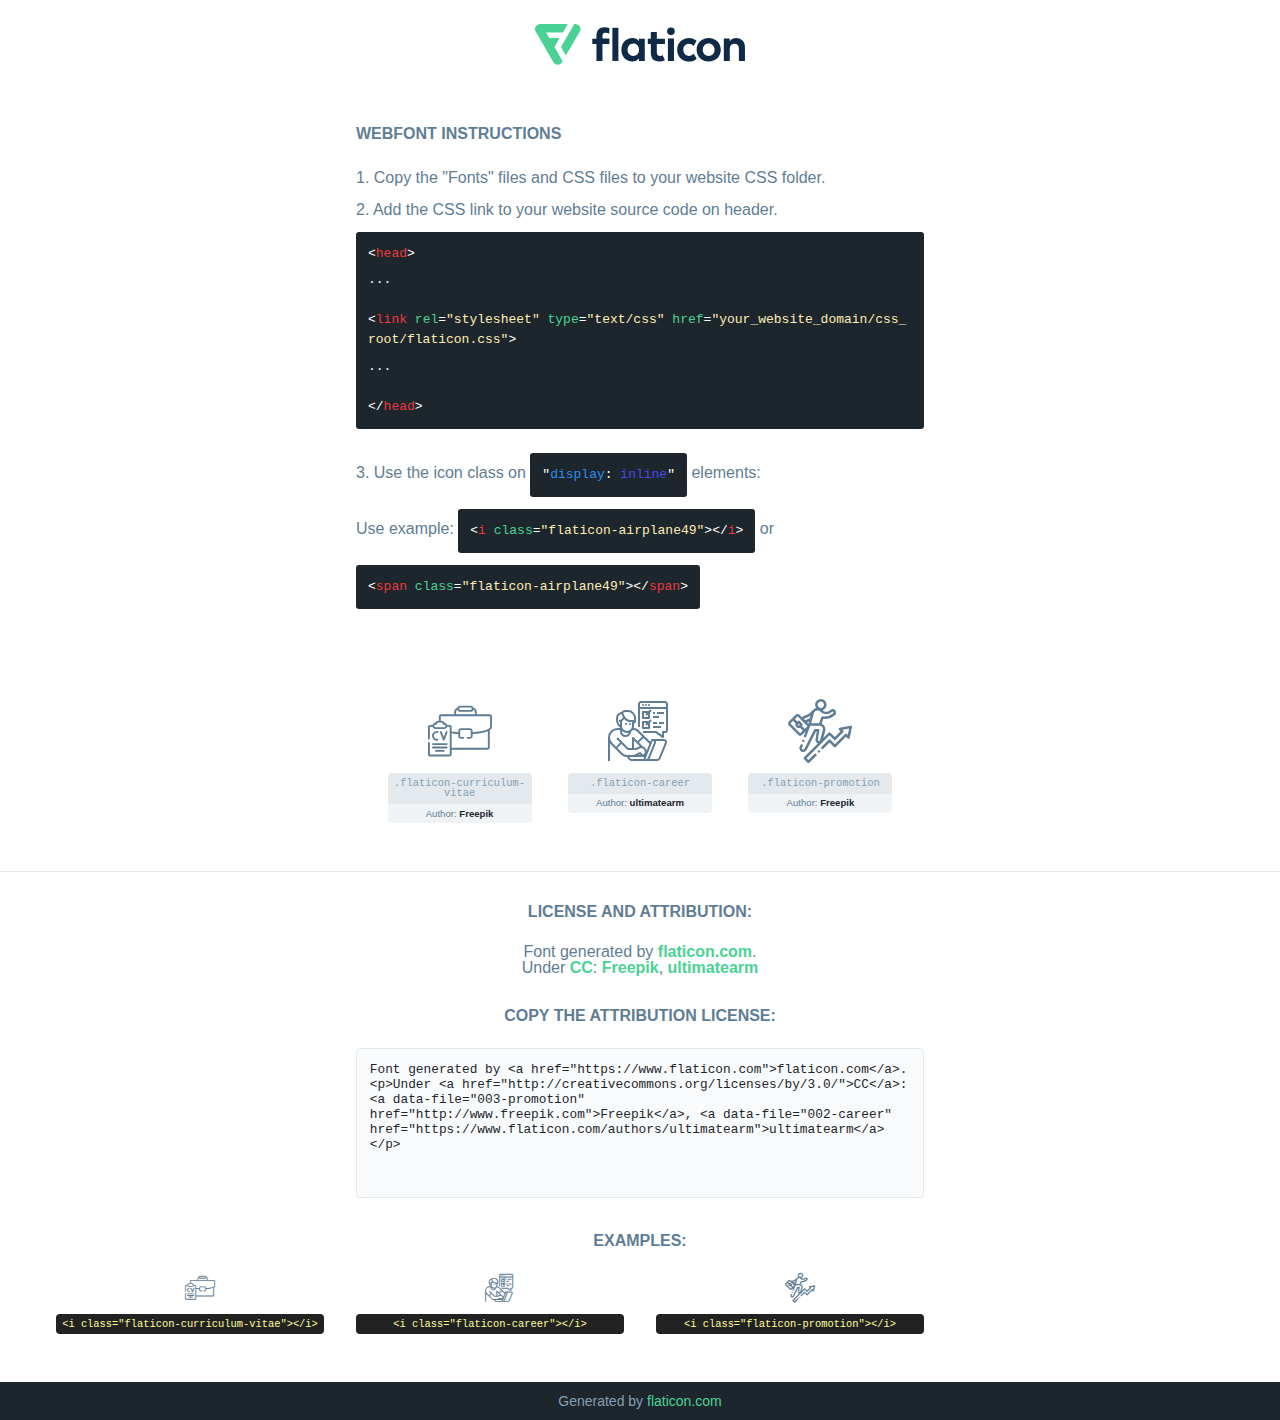
<file: Subfolders/font/flaticon.html>
<!DOCTYPE html>
<!--
  Flaticon icon font: Flaticon
  Creation date: 12/03/2021 23:40
-->
<html>

<head>
    <title>Flaticon Webfont</title>
    <link rel="stylesheet" type="text/css" href="flaticon.css">
    <meta charset="UTF-8">
    <style>
    html, body, div, span, applet, object, iframe,
    h1, h2, h3, h4, h5, h6, p, blockquote, pre,
    a, abbr, acronym, address, big, cite, code,
    del, dfn, em, img, ins, kbd, q, s, samp,
    small, strike, strong, sub, sup, tt, var,
    b, u, i, center,
    dl, dt, dd, ol, ul, li,
    fieldset, form, label, legend,
    table, caption, tbody, tfoot, thead, tr, th, td,
    article, aside, canvas, details, embed,
    figure, figcaption, footer, header, hgroup,
    menu, nav, output, ruby, section, summary,
    time, mark, audio, video {
        margin: 0;
        padding: 0;
        border: 0;
        font-size: 100%;
        font: inherit;
        vertical-align: baseline;
    }
    /* HTML5 display-role reset for older browsers */
    article, aside, details, figcaption, figure,
    footer, header, hgroup, menu, nav, section {
        display: block;
    }
    body {
        line-height: 1;
    }
    ol, ul {
        list-style: none;
    }
    blockquote, q {
        quotes: none;
    }
    blockquote:before, blockquote:after,
    q:before, q:after {
        content: '';
        content: none;
    }
    table {
        border-collapse: collapse;
        border-spacing: 0;
    }
    body {
        font-family: Helvetica, Arial, sans-serif;
        font-size: 16px;
        color: #5f7d95;
    }
    a {
        color: #4AD295;
        font-weight: bold;
        text-decoration: none;
    }
    * {
        -moz-box-sizing: border-box;
        -webkit-box-sizing: border-box;
        box-sizing: border-box;
        margin: 0;
        padding: 0;
    }
    [class^="flaticon-"]:before, [class*=" flaticon-"]:before, [class^="flaticon-"]:after, [class*=" flaticon-"]:after {
        font-family: Flaticon;
        font-size: 30px;
        font-style: normal;
        margin-left: 20px;
        color: #333;
    }
    .wrapper {
        max-width: 600px;
        margin: auto;
        padding: 0 1em;
    }
    .title {
        margin-bottom: 24px;
        text-transform: uppercase;
        font-weight: bold;
    }
    header {
        text-align: center;
        padding: 24px;
    }
    header .logo {
        width: 210px;
        height: auto;
        border: none;
        display: inline-block;
    }
    header strong {
        font-size: 28px;
        font-weight: 500;
        vertical-align: middle;
    }
    .demo {
        margin: 2em auto;
        line-height: 1.25em;
    }
    .demo ul li {
        margin-bottom: 12px;
    }
    .demo ul li code {
        background-color: #1D262D;
        border-radius: 3px;
        padding: 12px;
        display: inline-block;
        color: #fff;
        font-family: Consolas,Monaco,Lucida Console,Liberation Mono,DejaVu Sans Mono,Bitstream Vera Sans Mono,Courier New, monospace;
        font-weight: lighter;
        margin-top: 12px;
        font-size: 13px;
        word-break: break-all;
    }
    .demo ul li code .red {
        color: #EC3A3B;
    }
    .demo ul li code .green {
        color: #4AD295;
    }
    .demo ul li code .yellow {
        color: #FFEEB6;
    }
    .demo ul li code .blue {
        color: #2C8CF4;
    }
    .demo ul li code .purple {
        color: #4949E7;
    }
    .demo ul li code .dots {
        margin-top: 0.5em;
        display: block;
    }
    #glyphs {
        border-bottom: 1px solid #E3E9ED;
        padding: 2em 0;
        text-align: center;
    }
    .glyph {
        display: inline-block;
        width: 9em;
        margin: 1em;
        text-align: center;
        vertical-align: top;
        background: #FFF;
    }
    .glyph .glyph-icon {
        padding: 10px;
        display: block;
        font-family:"Flaticon";
        font-size: 64px;
        line-height: 1;
    }
    .glyph .glyph-icon:before {
        font-size: 64px;
        color: #5f7d95;
        margin-left: 0;
    }
    .class-name {
        font-size: 0.65em;
        background-color: #E3E9ED;
        color: #869FB2;
        border-radius: 4px 4px 0 0;
        padding: 0.5em;
        font-family: Consolas,Monaco,Lucida Console,Liberation Mono,DejaVu Sans Mono,Bitstream Vera Sans Mono,Courier New, monospace;
    }
    .author-name {
        font-size: 0.6em;
        background-color: #EFF3F6;
        border-top: 0;
        border-radius: 0 0 4px 4px;
        padding: 0.5em;
    }
    .author-name a {
        color: #1D262D;
    }
    .class-name:last-child {
        font-size: 10px;
        color:#888;
    }
    .class-name:last-child a {
        font-size: 10px;
        color:#555;
    }
    .glyph > input {
        display: block;
        width: 100px;
        margin: 5px auto;
        text-align: center;
        font-size: 12px;
        cursor: text;
    }
    .glyph > input.icon-input {
        font-family:"Flaticon";
        font-size: 16px;
        margin-bottom: 10px;
    }
    .attribution .title {
        margin-top: 2em;
    }
    .attribution textarea {
        background-color: #F8FAFB;
        color: #1D262D;
        padding: 1em;
        border: none;
        box-shadow: none;
        border: 1px solid #E3E9ED;
        border-radius: 4px;
        resize: none;
        width: 100%;
        height: 150px;
        font-size: 0.8em;
        font-family: Consolas,Monaco,Lucida Console,Liberation Mono,DejaVu Sans Mono,Bitstream Vera Sans Mono,Courier New, monospace;
        -webkit-appearance: none;
    }
    .attribution textarea:hover {
        border-color: #CFD9E0;
    }
    .attribution textarea:focus {
        border-color: #4AD295;
    }
    .iconsuse {
        margin: 2em auto;
        text-align: center;
        max-width: 1200px;
    }
    .iconsuse:after {
        content: '';
        display: table;
        clear: both;
    }
    .iconsuse .image {
        float: left;
        width: 25%;
        padding: 0 1em;
    }
    .iconsuse .image p {
        margin-bottom: 1em;
    }
    .iconsuse .image span {
        display: block;
        font-size: 0.65em;
        background-color: #222;
        color: #fff;
        border-radius: 4px;
        padding: 0.5em;
        color: #FFFF99;
        margin-top: 1em;
        font-family: Consolas,Monaco,Lucida Console,Liberation Mono,DejaVu Sans Mono,Bitstream Vera Sans Mono,Courier New, monospace;
    }
    .glyph-icon:before {
        color: #5f7d95;
    }
    #footer {
        text-align: center;
        background-color: #1D262D;
        color: #869FB2;
        padding: 12px;
        font-size: 14px;
    }
    #footer a {
        font-weight: normal;
    }
    @media (max-width: 960px) {
        .iconsuse .image {
            width: 50%;
        }
    }
    </style>
</head>

<body class="characters-off">

    <header>
        <a href="https://www.flaticon.com/" target="_blank" class="logo">
            <svg xmlns="http://www.w3.org/2000/svg" viewBox="0 0 394.3 76.5"><path d="M156.6,69.4H145.3V7.1h11.3Z" style="fill:#0e2a47"/><path d="M206.2,69.4h-11V64.8a15.4,15.4,0,0,1-12.6,5.7c-11.6,0-20.3-9.5-20.3-22.1s8.8-22.1,20.3-22.1a15.4,15.4,0,0,1,12.6,5.8V27.5h11Zm-32.4-21c0,6.4,4.2,11.6,10.8,11.6s10.8-4.9,10.8-11.6-4.4-11.6-10.8-11.6S173.9,42,173.9,48.4Z" style="fill:#0e2a47"/><path d="M262.5,13.7a7.2,7.2,0,0,1-14.4,0,7.2,7.2,0,1,1,14.4,0ZM261,69.4H249.6v-42H261Z" style="fill:#0e2a47"/><path id="_Trazado_" data-name="&lt;Trazado&gt;" d="M139.6,17.8a16.6,16.6,0,0,0-8-1.4c-3.2.4-4.9,2-4.9,5.9v5.1h13V37.5h-13v32H115.4v-32h-7.8v-10h7.8V22.2c0-9.9,5.2-16.3,15-16.3a23.4,23.4,0,0,1,9.3,1.8Z" style="fill:#0e2a47"/><path d="M235.1,60c-3.5,0-6.3-1.9-6.3-7.1V37.5H244v-10H228.8V15H217.5V27.5h-5.7v10h5.7V53.7c0,10.9,5.3,16.8,15.7,16.8A22.9,22.9,0,0,0,244,68l-4.3-9.1A12.3,12.3,0,0,1,235.1,60Z" style="fill:#0e2a47"/><path d="M348.9,48.4c0,12.6-9.7,22.1-22.7,22.1s-22.7-9.4-22.7-22.1,9.6-22.1,22.7-22.1S348.9,35.8,348.9,48.4Zm-33.9,0c0,6.8,4.8,11.6,11.1,11.6s11.2-4.8,11.2-11.6-4.8-11.6-11.2-11.6S315.1,41.6,315.1,48.4Z" style="fill:#0e2a47"/><path d="M394.3,42.7V69.4H382.9V46.3c0-6.1-3-9.4-8.2-9.4s-8.9,3.2-8.9,9.5v23H354.6v-42h11v4.9c3-4.5,7.6-6.1,12.3-6.1C387.5,26.3,394.3,33,394.3,42.7Z" style="fill:#0e2a47"/><path d="M298,55.7h0a12.4,12.4,0,0,1-8.2,4.2h-.9l-1.8-.2a10,10,0,0,1-7.4-5.6,13.2,13.2,0,0,1-1.2-5.8,13,13,0,0,1,1.3-5.9,10.1,10.1,0,0,1,7.5-5.5h2.4a11.7,11.7,0,0,1,8.3,4.2l5.5-9.6a19.9,19.9,0,0,0-8.1-4.3,23.4,23.4,0,0,0-6.1-.8,25.2,25.2,0,0,0-7.5,1.1,20.9,20.9,0,0,0-8,4.6,21.9,21.9,0,0,0-6.8,16.4,21.9,21.9,0,0,0,6.7,16.3,20.9,20.9,0,0,0,8,4.6,25.2,25.2,0,0,0,7.7,1.2,23.6,23.6,0,0,0,6.2-.8,20,20,0,0,0,8.1-4.4Z" style="fill:#0e2a47"/><path d="M46.3,26.5H26.9L20.8,16H52.4L61.6,0H9.4A9.3,9.3,0,0,0,1.3,4.7a9.3,9.3,0,0,0,0,9.4L34.6,71.8a9.4,9.4,0,0,0,16.2,0l1.1-1.9L36.6,43.3Z" style="fill:#4ad295"/><path d="M84.2,4.7A9.3,9.3,0,0,0,76.1,0H73.8l-25,43.3,9.2,16L84.2,14A9.3,9.3,0,0,0,84.2,4.7Z" style="fill:#4ad295"/></svg>
        </a>
    </header>

    <section class="demo wrapper">

        <p class="title">Webfont Instructions</p>

        <ul>
            <li>
                <span class="num">1. </span>Copy the "Fonts" files and CSS files to your website CSS folder.
            </li>
            <li>
                <span class="num">2. </span>Add the CSS link to your website source code on header.
                <code class="big">
                    &lt;<span class="red">head</span>&gt;
                    <br/><span class="dots">...</span>
                    <br/>&lt;<span class="red">link</span> <span class="green">rel</span>=<span class="yellow">"stylesheet"</span> <span class="green">type</span>=<span class="yellow">"text/css"</span> <span class="green">href</span>=<span class="yellow">"your_website_domain/css_root/flaticon.css"</span>&gt;
                    <br/><span class="dots">...</span>
                    <br/>&lt;/<span class="red">head</span>&gt;
                </code>
            </li>

            <li>
                <p>
                    <span class="num">3. </span>Use the icon class on <code>"<span class="blue">display</span>:<span class="purple"> inline</span>"</code> elements:
                    <br />
                    Use example: <code>&lt;<span class="red">i</span> <span class="green">class</span>=<span class="yellow">&quot;flaticon-airplane49&quot;</span>&gt;&lt;/<span class="red">i</span>&gt;</code> or <code>&lt;<span class="red">span</span> <span class="green">class</span>=<span class="yellow">&quot;flaticon-airplane49&quot;</span>&gt;&lt;/<span class="red">span</span>&gt;</code>
            </li>
        </ul>

    </section>




   <section id="glyphs">          
    
      
        <div class="glyph"><div class="glyph-icon flaticon-curriculum-vitae"></div>
            <div class="class-name">.flaticon-curriculum-vitae</div>
            <div class="author-name">Author: <a data-file="001-curriculum-vitae" href="http://www.freepik.com">Freepik</a> </div> 
        </div>        
        
        <div class="glyph"><div class="glyph-icon flaticon-career"></div>
            <div class="class-name">.flaticon-career</div>
            <div class="author-name">Author: <a data-file="002-career" href="https://www.flaticon.com/authors/ultimatearm">ultimatearm</a> </div> 
        </div>        
        
        <div class="glyph"><div class="glyph-icon flaticon-promotion"></div>
            <div class="class-name">.flaticon-promotion</div>
            <div class="author-name">Author: <a data-file="003-promotion" href="http://www.freepik.com">Freepik</a> </div> 
        </div>        
        

    </section>



    <section class="attribution wrapper"   style="text-align:center;">

      <div class="title">License and attribution:</div><div class="attrDiv">Font generated by <a href="https://www.flaticon.com">flaticon.com</a>. <div><p>Under <a href="http://creativecommons.org/licenses/by/3.0/">CC</a>: <a data-file="003-promotion" href="http://www.freepik.com">Freepik</a>, <a data-file="002-career" href="https://www.flaticon.com/authors/ultimatearm">ultimatearm</a></p>  </div>
      </div>
      <div class="title">Copy the Attribution License:</div>

    <textarea onclick="this.focus();this.select();">Font generated by &lt;a href=&quot;https://www.flaticon.com&quot;&gt;flaticon.com&lt;/a&gt;. <p>Under <a href="http://creativecommons.org/licenses/by/3.0/">CC</a>: <a data-file="003-promotion" href="http://www.freepik.com">Freepik</a>, <a data-file="002-career" href="https://www.flaticon.com/authors/ultimatearm">ultimatearm</a></p>  
     </textarea>

    </section>

    <section class="iconsuse">

          <div class="title">Examples:</div>            
             
            <div class="image">
                <p>
                    <i class="glyph-icon flaticon-curriculum-vitae"></i> 
                    <span>&lt;i class=&quot;flaticon-curriculum-vitae&quot;&gt;&lt;/i&gt;</span>
                </p>
            </div>
            
            <div class="image">
                <p>
                    <i class="glyph-icon flaticon-career"></i> 
                    <span>&lt;i class=&quot;flaticon-career&quot;&gt;&lt;/i&gt;</span>
                </p>
            </div>
            
            <div class="image">
                <p>
                    <i class="glyph-icon flaticon-promotion"></i> 
                    <span>&lt;i class=&quot;flaticon-promotion&quot;&gt;&lt;/i&gt;</span>
                </p>
            </div>
                       
        </div>
                            
    </section>

<div id="footer">
    <div>Generated by <a href="https://www.flaticon.com">flaticon.com</a>
    </div>
</div>



</body>
</html>
</file>
<file: Subfolders/font/flaticon.css>
/*
  	Flaticon icon font: Flaticon
  	Creation date: 12/03/2021 23:40
  	*/

	@font-face {
	  font-family: "Flaticon";
	  src: url("./Flaticon.eot");
	  src: url("./Flaticon.eot?#iefix") format("embedded-opentype"),
	    url("./Flaticon.woff2") format("woff2"),
	    url("./Flaticon.woff") format("woff"),
	    url("./Flaticon.ttf") format("truetype"),
	    url("./Flaticon.svg#Flaticon") format("svg");
	  font-weight: normal;
	  font-style: normal;
	}

	@media screen and (-webkit-min-device-pixel-ratio:0) {
	  @font-face {
	    font-family: "Flaticon";
	    src: url("./Flaticon.svg#Flaticon") format("svg");
	  }
	}

	[class^="flaticon-"]:before,
	[class*=" flaticon-"]:before,
	[class^="flaticon-"]:after,
	[class*=" flaticon-"]:after {
	  font-family: Flaticon;
	  font-size: 50px;
	  font-style: normal;
	  margin-left: 20px;
	}

	.flaticon-curriculum-vitae:before {
	  content: "\f100";
	}

	.flaticon-career:before {
	  content: "\f101";
	}

	.flaticon-promotion:before {
	  content: "\f102";
	}
</file>
